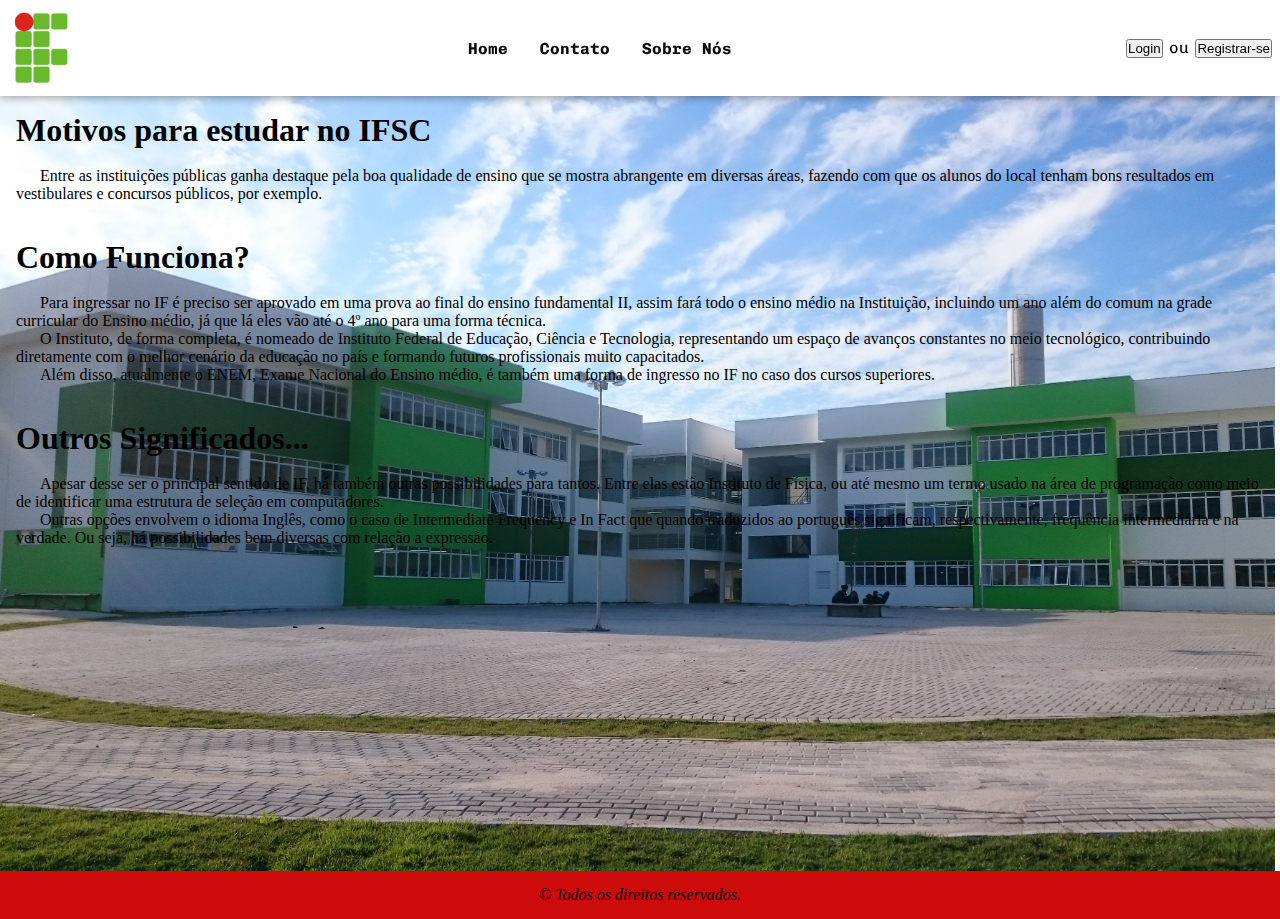
<file: index.html>
<!DOCTYPE html>
<html lang="en">
<head>
    <meta charset="UTF-8">
    <meta http-equiv="X-UA-Compatible" content="IE=edge">
    <meta name="viewport" content="width=device-width, initial-scale=1.0">
    <link rel="stylesheet" href="style.css">
    <link rel="stylesheet" href="asset/Chivo_Mono/fonts/static/style.css">
    <link type="icon" rel="icon" href="asset/img/iconeifsc.png">
    <title>Home</title>
</head>

<body>

    <header>
        <img src="asset/img/Logo IFSC.png" alt="Logo do IFSC" class="if-logo">
        <ul>
            <li><a href="index.html">Home</a></li>
            <li><a href="pages/contato/">Contato</a></li>
            <li><a href="">Sobre Nós</a></li>
        </ul>
        <div class="login">
            <a href="pages/login/login.html"><button>Login</button></a>
            <p>ou</p>
            <a href="pages/register/register.html"><button>Registrar-se</button></a>
        </div>
    </header>
    
    <main>

        <h1>Motivos para estudar no IFSC</h1><br>
        <p class="pmain">Entre as instituições públicas ganha destaque pela boa qualidade de ensino que se mostra abrangente em diversas áreas, fazendo com que os alunos do local tenham bons resultados em vestibulares e concursos públicos, por exemplo.</p>        
        <br><br>
        <h1>Como Funciona?</h1><br>
        <p class="pmain">Para ingressar no IF é preciso ser aprovado em uma prova ao final do ensino fundamental II, assim fará todo o ensino médio na Instituição, incluindo um ano além do comum na grade curricular do Ensino médio, já que lá eles vão até o 4º ano para uma forma técnica.</p> 
        <p class="pmain">O Instituto, de forma completa, é nomeado de Instituto Federal de Educação, Ciência e Tecnologia, representando um espaço de avanços constantes no meio tecnológico, contribuindo diretamente com o melhor cenário da educação no país e formando futuros profissionais muito capacitados.</p> 
        <p class="pmain">Além disso, atualmente o ENEM, Exame Nacional do Ensino médio, é também uma forma de ingresso no IF no caso dos cursos superiores.</p>
        <br><br>
        <h1>Outros Significados...</h1><br>
        <p class="pmain">Apesar desse ser o principal sentido de IF, há também outras possibilidades para tantos. Entre elas estão Instituto de Física, ou até mesmo um termo usado na área de programação como meio de identificar uma estrutura de seleção em computadores. </p> 
        <p class="pmain">Outras opções envolvem o idioma Inglês, como o caso de Intermediate Frequency e In Fact que quando traduzidos ao português significam, respectivamente, frequência intermediária e na verdade. Ou seja, há possibilidades bem diversas com relação a expressão.</p>

    </main>

    <footer>

        <address>
            &copy; Todos os direitos reservados.
        </address>

    </footer>

</body>

</html>
</file>
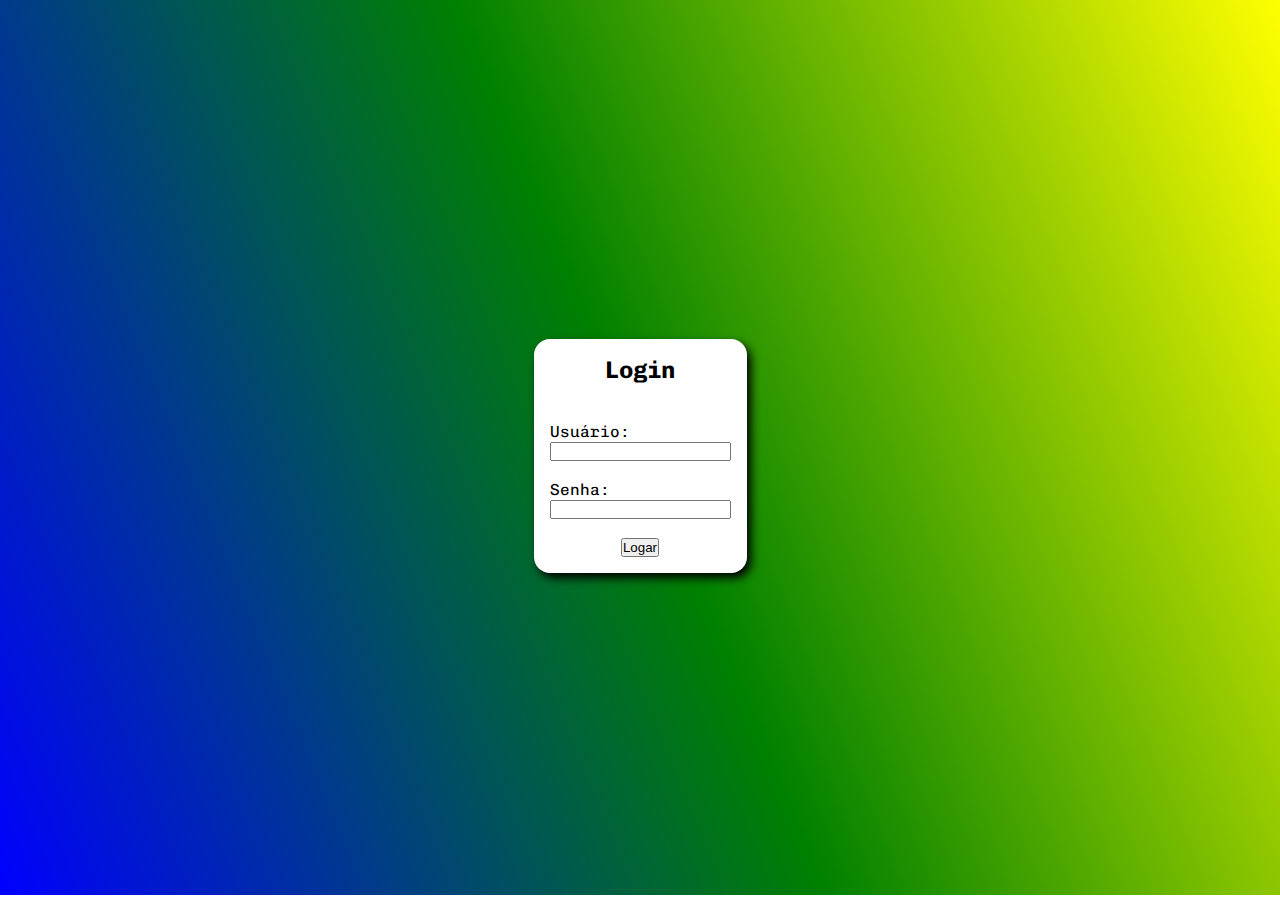
<file: pages/login/login.html>
<!DOCTYPE html>
<html lang="en">
<head>
    <meta charset="UTF-8">
    <meta http-equiv="X-UA-Compatible" content="IE=edge">
    <meta name="viewport" content="width=device-width, initial-scale=1.0">
    <link rel="stylesheet" href="style.css">
    <link rel="stylesheet" href="../../asset/Chivo_Mono/fonts/static/style.css">
    <title>Login Page | IFSC</title>
</head>
<body>

<div class="container">
    <div class="login">
        <h2>Login</h2>
        <br><br>
        
        <label for="user">Usuário:</label><br>
        <input type="text" name="user" id="user">
        <br><br>
        <label for="password">Senha:</label><br>
        <input type="password" name="password" id="password">
        <br><br>
        <a href="../../index.html" class="btn-login"><button>Logar</button></a>

    </div>

</body>
</html>
</file>
<file: style.css>
:root {
    --color-red: rgb(205, 11, 11);
    --color-green: rgb(0, 118, 0);
    --color-green2: rgb(0, 62, 0);
    --color-black: rgb(10, 10, 10);
    --color-black2: rgb(34, 34, 34);
    --color-black3: rgb(53, 53, 53);
}

* {
    padding: 0;
    margin: 0;
}

html {
    height: 100%;
    width: 100%;
}

body::-webkit-scrollbar {
    width: 12px;               /* width of the entire scrollbar */
}
  
body::-webkit-scrollbar-track {
    background: transparent;        /* color of the tracking area */
}
  
body::-webkit-scrollbar-thumb {
    background-color: rgb(50, 50, 50);    /* color of the scroll thumb */
    border-radius: 20px;       /* roundness of the scroll thumb */
    border: 3px solid rgb(255, 255, 255);  /* creates padding around scroll thumb */
}

header {
    background-color: white;
    height: 5rem;
    padding: .5rem;
    display: flex;
    flex-direction: row;
    align-items: center;
    justify-content: space-between;
    position: -webkit-sticky; /* Safari */
    position: sticky;
    top: 0;
    font-family: 'chivo mono';

    box-shadow: 0px 0px 10px rgba(0, 0, 0, 0.495);
}

.if-logo {
    height: 5rem;
}

ul, li{
    display: flex;
    flex-direction: row;
    gap: 2rem;
    font-weight: bold;
}

a {
    color: var(--color-black);
    text-decoration: none;   
}

.login {
    display: flex;
    flex-direction: row;
    gap: .4rem;
}

main {
    background-image: url("asset/img/frente-ifsc.jpg");
    background-repeat: no-repeat;
    background-size: cover;
    
    height: 82.5vh;
    width: 97.1vw;
    padding: 1rem;

}

.pmain {
    text-indent: 3ch;
}

footer {
    display: flex;
    justify-content: center;
    align-items: center;
    height: 3rem;
    background-color: var(--color-red);
}
</file>
<file: asset/Chivo_Mono/fonts/static/style.css>
@import url('https://fonts.googleapis.com/css2?family=Chivo+Mono:wght@100&display=swap');
</file>
<file: pages/login/style.css>
* {
    padding: 0;
    margin: 0;
}

html {
    background-image: linear-gradient(75grad, blue, green, yellow);
    background-repeat: no-repeat;
}

body {
    height: 97.7vh;
    width: 100vw;
}

.container {
    display: flex;
    flex-direction: column;
    justify-content: center;
    align-items: center;
    font-family: 'chivo mono';

    height: 100%;
    margin: 1rem;
}

h2 {
    text-align: center;
}

.login {
    background-color: white;
    padding: 1rem;
    border-radius: 1rem;
    box-shadow: 4px 5px 10px black;
}

a {
    text-decoration: none;
}

.btn-login {
    display: flex;
    justify-content: center;
}
</file>
